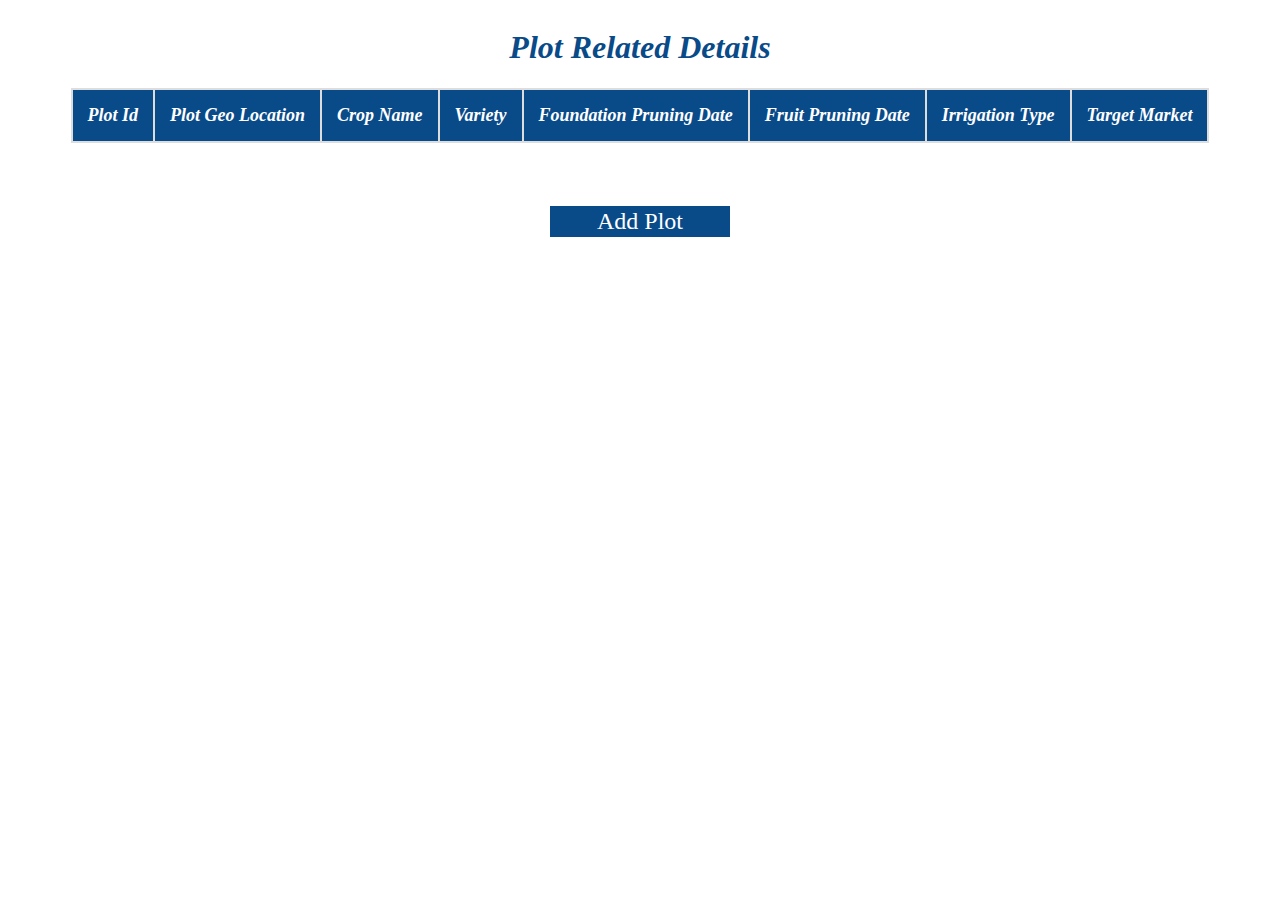
<file: admin/plot.html>
<html>
<head>
<style>

.button{
display:inline-block;
margin:5% 20px;
padding:2px 0px;
text-align:center;
font-family:montserrat-Regular;
position:relative;
background:#094a89;
color:white;
text-decoration:none;
width:180px;
font-size:24px;
}
.button{

}
.res-tab{
overflow-x:auto;
}
h1{
font-style:italic;
text-align:center;
color:#094a89;
}
table{
border-collapse:collapse;

font-size:18px;
font-style:italic;
text-align:center;
}
th{
background-color:#094a89;
color:white;
}
th,td{
border:2px solid #ddd;
padding:15px;
}
</style>
</head>
<body>
<center>
<div class="res-tab">
<h1>Plot Related Details</h1>
<table border="1">
<tr>
<th>Plot Id </th>
<th>Plot Geo Location </th>
<th>Crop Name </th>
<th>Variety</th>
<th> Foundation Pruning Date</th>
<th>Fruit Pruning Date</th>
<th>Irrigation Type</th>
<th>Target Market</th>
</tr>
</table>
</div>
<a href="new data\addplot.html" class="button"> Add Plot</a>
</body>
<center>
</html>
</file>
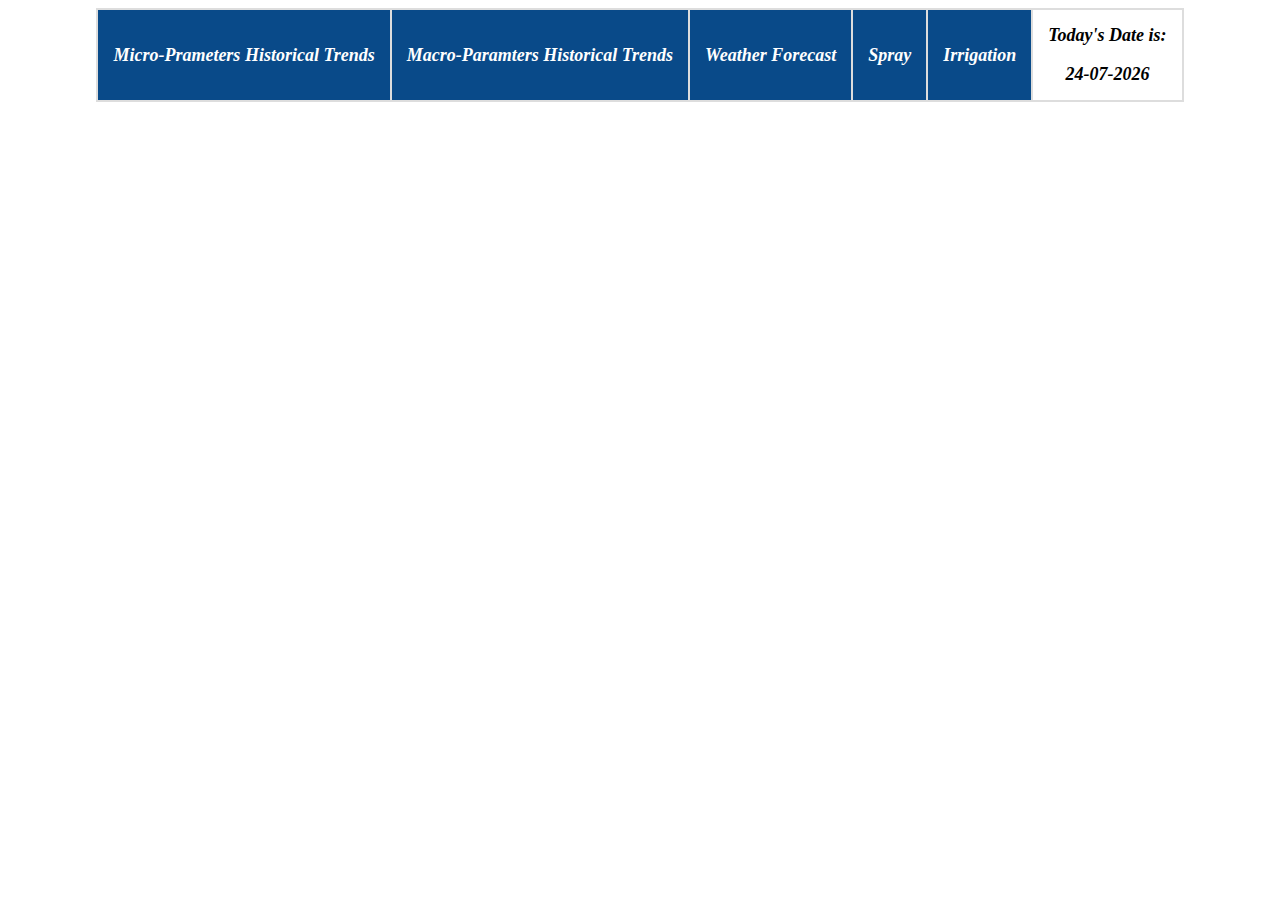
<file: admin/weathermenu.html>
<html>
<head>
<style>
.button{
display:inline-block;
margin:5% 20px;
padding:2px 0px;
text-align:center;
font-family:montserrat-Regular;
position:relative;
background:#094a89;
color:white;
text-decoration:none;
width:180px;
font-size:24px;
}
.name{

color:black
}
.res-tab{
overflow-x:auto;
}
h1{
font-style:italic;
text-align:center;
color:#094a89;
}
table{
border-collapse:collapse;

font-size:18px;
font-style:italic;
text-align:center;
}
th{
background-color:#094a89;
color:white;
}
th,td{
border:2px solid #ddd;
padding:15px;
}
a{
color:white;
text-decoration:none;
}
a:hover{
background:green;
}
.date{
background:white;
color:black
</style>
</head>
<body>
<center
<div class"res-tab">
<table>
<tr>
<th><a href="weather\microparameter.html" target="weatherdetails"> <b> Micro-Prameters Historical Trends</b></a> </th>
<th><a href="weather\macroparameter.html" target="weatherdetails" ><b> Macro-Paramters Historical Trends </b></a></th>
<th><a href="weather\weatherforecast.html" target="weatherdetails"><b> Weather Forecast</b></a></th>
<th><a href="weather\subspray.html"target="weatherdetails"> <b> Spray </b></a></th>
<th><a href="weather\subirrigation.html"target="weatherdetails"><b> Irrigation  </b></a></th>
<th class="date"> <b> Today's Date is:  <p id="demo" > </p> </b></th>
</tr>
</table>
</div>
<script type="text/javascript">
var today=new Date();
var dd=today.getDate();
var mm=today.getMonth()+1;
var yyyy=today.getFullYear();
if(dd<10)
{
dd='0'+dd;
}
if(mm<10)
{
mm='0'+mm;
}
console.log(today);
today=dd+'-'+mm+'-'+yyyy;
document.getElementById("demo").innerHTML=today;
</script>
</body>
<center>
</html>
</file>
